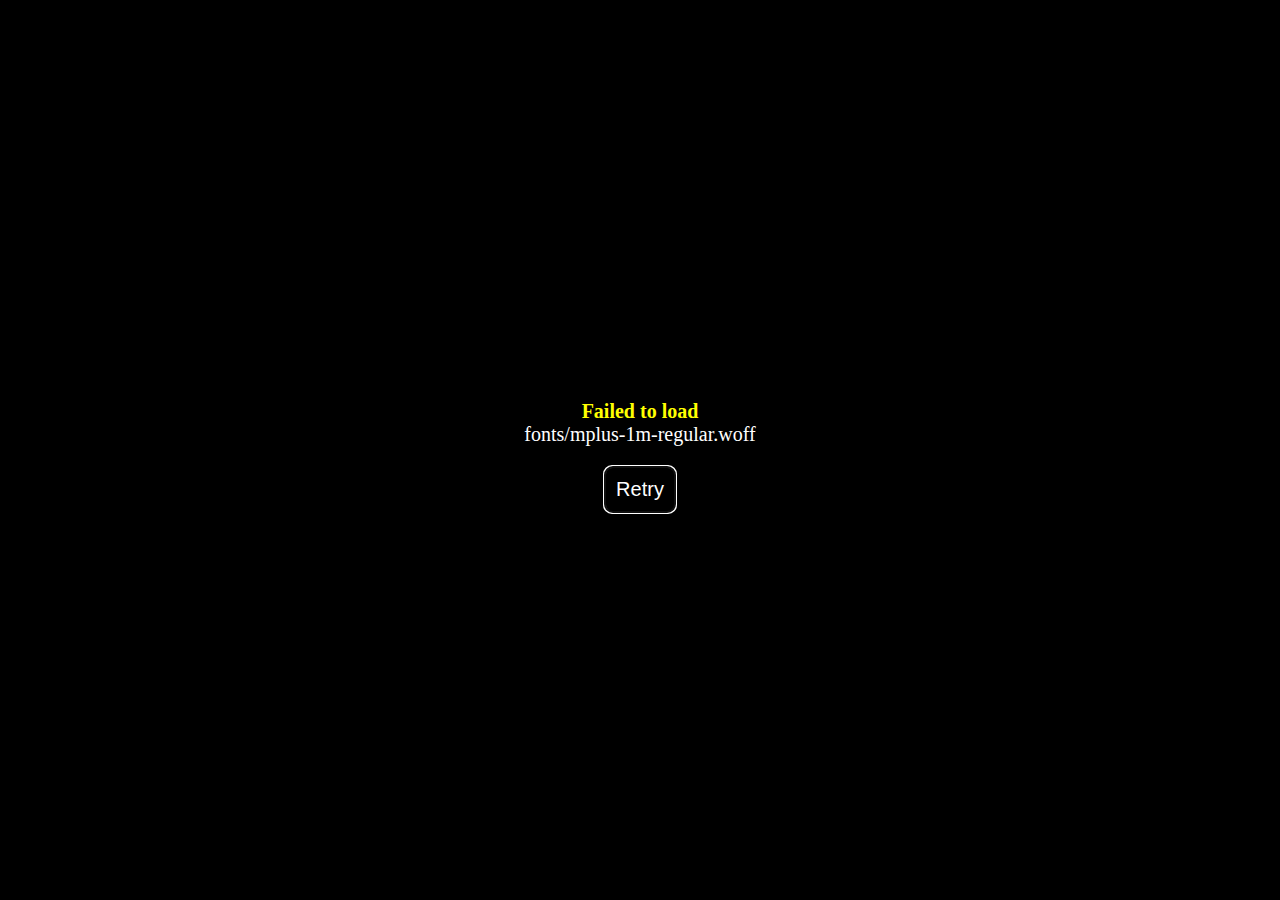
<file: game/index.html>
<!DOCTYPE html>
<html>
    <head>
        <meta charset="UTF-8">
        <meta name="apple-mobile-web-app-capable" content="yes">
        <meta name="apple-mobile-web-app-status-bar-style" content="black-translucent">
        <meta name="viewport" content="user-scalable=no">
        <link rel="icon" href="icon/icon.png" type="image/png">
        <link rel="apple-touch-icon" href="icon/icon.png">
        <link rel="stylesheet" type="text/css" href="css/game.css">
        <title>Get to school 6</title>
    </head>
    <body style="background-color: black">
        <script type="text/javascript" src="js/main.js"></script>
    </body>
</html>
</file>
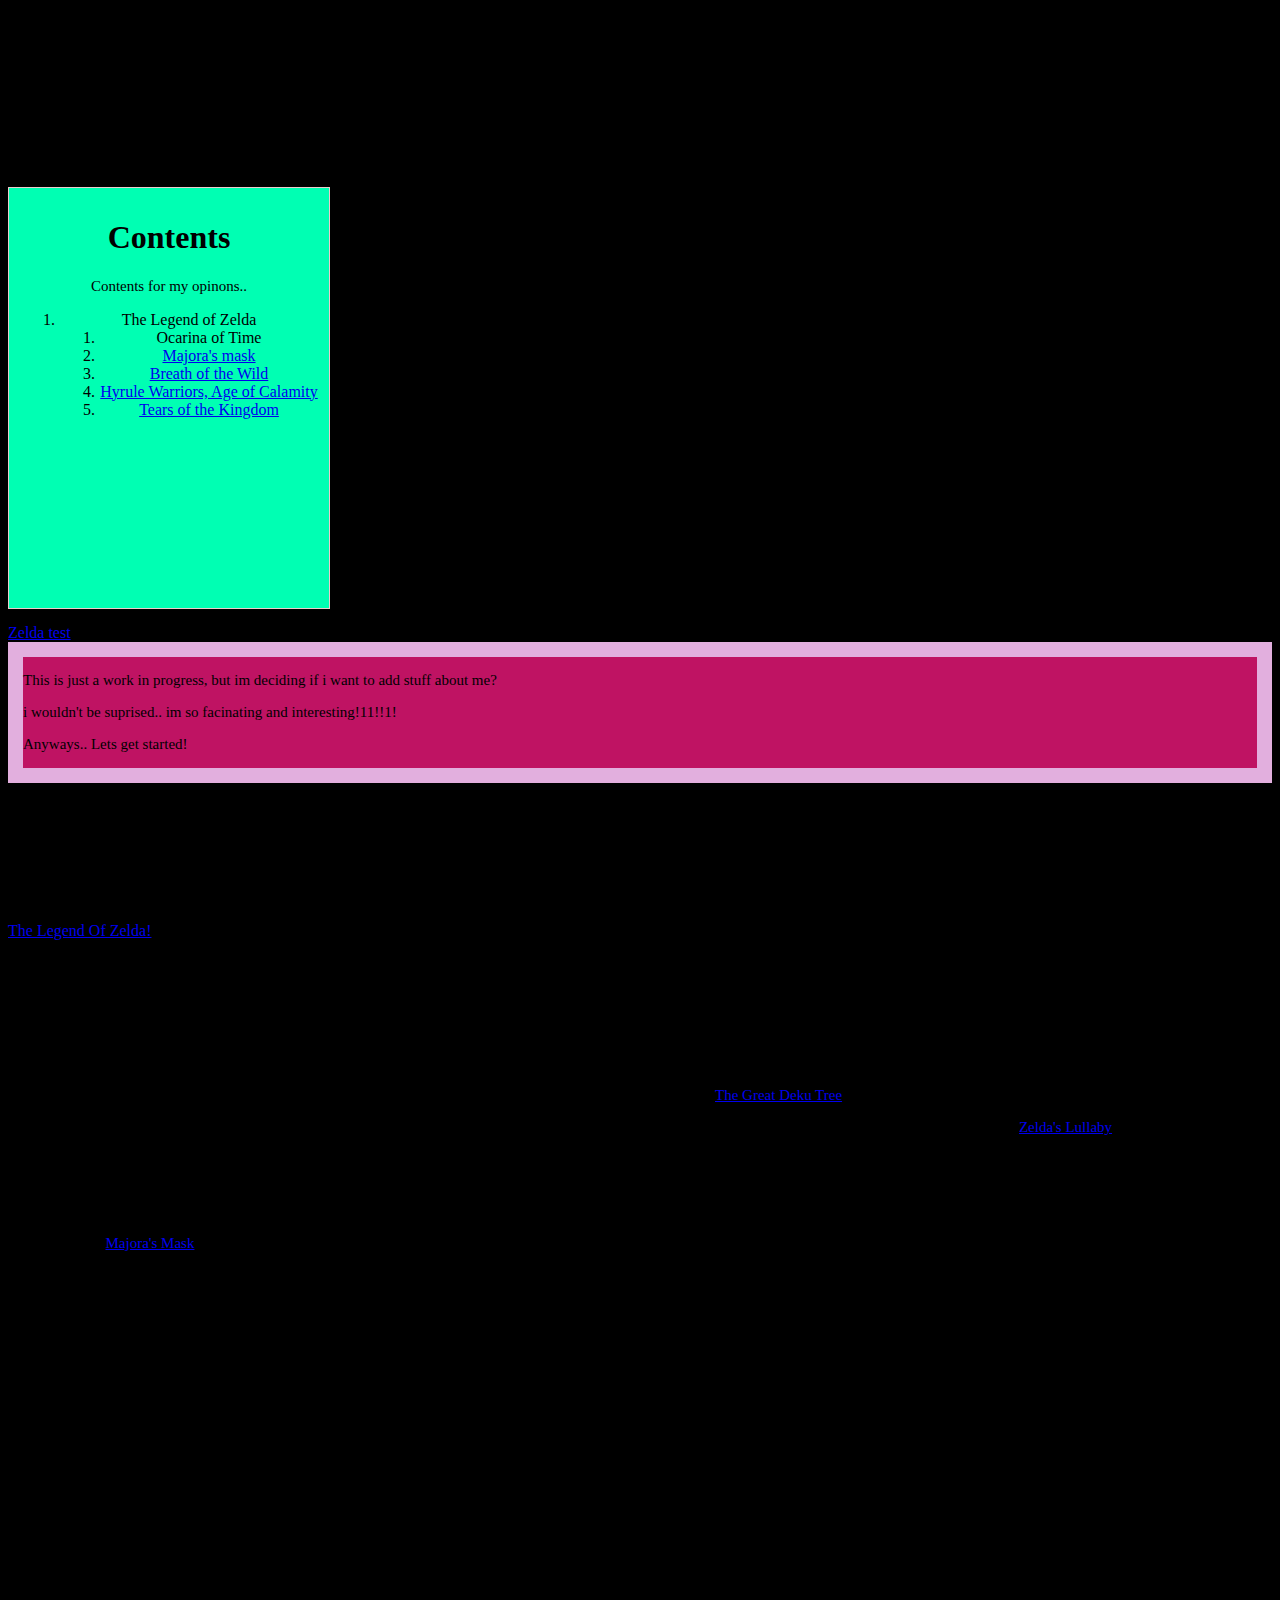
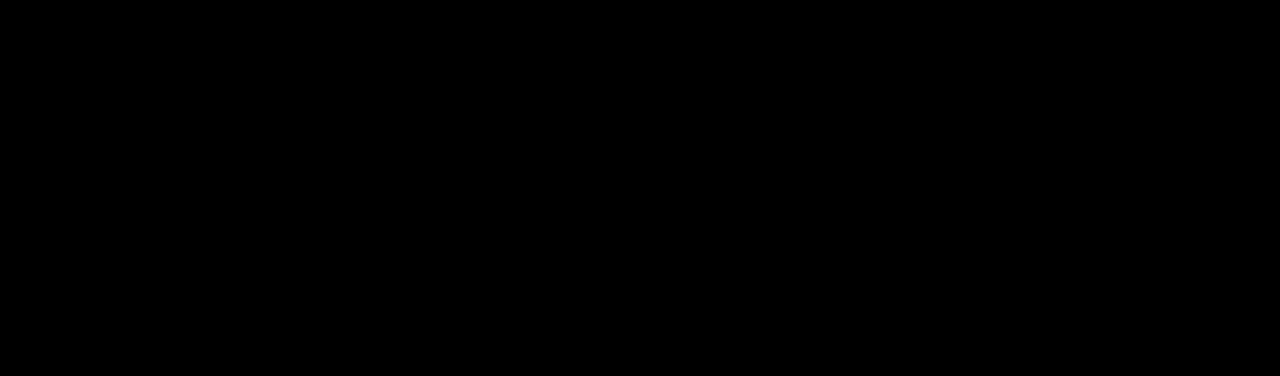
<file: about_me.html>
<!DOCTYPE html>
<html lang="en">

<head>
    <meta charset="UTF-8">
    <meta name="viewport" content="width=device-width, initial-scale=1.0">
    <title>About Me!</title>
<link rel="stylesheet" href="/css/aboutme.css"
</head>
<h1> This is about me!</h1>
<h2> Just something stuff that i like..</h2>
<h1>GUYS!! IT'S A WORK IN PROGRESS I KNOW IT'S BLAND AND BORING!!</h1>
<p>
    <!DOCTYPE html>
    <html>
    <style>
        p {
            font-size: 15px;
        }
    </style>

    <head>
        <title>Content Box Example</title>
        <style>
            .content-box {
                width: 300px;
                height: 400px;
                background-color: #00ffb3;
                padding: 10px;
                border: 1px solid #eccccc;
                text-align: center;
                /* Example: Center text */
            }
        </style>
    </head>

    <body>

        <div class="content-box">
            <h1>Contents</h1>
            <p>Contents for my opinons..</p>
            <ol>
                <li>The Legend of Zelda
                    <ol>
                        <li>Ocarina of Time</li>
                        <li><a href="#Mask">Majora's mask</a></li>
                        <li><a href="#Wild">Breath of the Wild</a></li>
                        <li><a href="#Hyrule"> Hyrule Warriors, Age of Calamity</a> </li>
                        <li> <a href="#Tears"> Tears of the Kingdom</a></li>
                    </ol>
                </li>
            </ol>


        </div>

    </body>

    </html>
</p>

<body>


    <a href="#The Legend Of Zelda">Zelda test</a>
    <div class="Zelda">
        <p> This is just a work in progress, but im deciding if i want to add stuff about me? </p>
        <p>i wouldn't be suprised.. im so facinating and interesting!11!!1! </p>
        <p>Anyways.. Lets get started!</p>
    </div>
    <H3> Games!</H3>
    <h2 id="Zelda">The Legend Of Zelda</h2>
    <p>To start off i like..</p> <a href="https://zelda-archive.fandom.com/wiki/Zeldapedia">The Legend Of Zelda! </a>
    </p>
    As you can see i like The legend of zelda games, It's been one of my favorite games when i was introduced to it as a
    kid, i originally played ocarina of time in the 3ds..(i think it was a 2ds? it didn't close it was just..
    <strong>flat and straight..</strong>)
    <p>Ocarina of time was a good game to start off, the Ocarina mechanic was just absolute <strong>CINEMA.</strong> and
        the plot was decently well, some parts did make me want to cry, don't get me wrong </p>
    <p>The plot was fun, wakng up by a fairy and then not being a normal "kid" who didn't have a fairy, then everyone
        ranting about how they have a fairy.. bla bla bla.. at first the controls were a bit wonky.. but getting used to
        them was pretty easy</p>
    <p>then you had to go and acquire a sword, then a shield..(pokemon sword and shield reference?!) then going to help
        the <a href="http://zelda-archive.fandom.com/wiki/Great_Deku_Tree">The Great Deku Tree</a></p>
    <p>then after a while he(Great Deku Tree) gives you a whole yap session about the world of hyrule and ganondorf yada
        yada.. you go find zelda and then impa teaches you <a
            href="https://zelda.fandom.com/wiki/Zelda%27s_Lullaby">Zelda's Lullaby</a> </p>
    <p>now Zelda's lullaby was an interesting song, and when meeting the princess.<i>i was always skeptic on impa being
            zelda in disguse..</i> but hey i can't prove it but surely it's a theory right?.. a <em>GAME</em> theory.
    </p>
    <!-- Milo be sure to add more things since you can't think of any rn.. lol!!-->

    <h2 id="Mask">Majora's Mask</h2>
    <div class="Majora"> </div>
    <p>For my take for <a
            href="https://zelda-archive.fandom.com/wiki/Category:The_Legend_of_Zelda:_Majora%27s_Mask">Majora's Mask</a>
        it was a fantastic game, (i played on the 2ds and it was the 3d
        version..)<!-- Make sure to check at home since i'm not entirely sure !-->
        I tried it out a while back and it's certianly fun, the plot is decently good.. Riding your horse exploring
        around the woods and suddenly getting <em> mugged by some monster and some fairies..</em> <br>but then the
        monsters fairy.. "tatl" gets seprated from the monster because it wanted to stop link from going after the
        monster..<br> Then getting cursed by that same monster by getting turned into some plant..?<i> in the wiki it
            says they're.."plant-based creatures.."</I> <b>so close enough i guess..</b>
        <br>There wasn't that much gameplay in the start of the whole becoming a deku shrub.. but after that a salesman
        talks about how that monster stole a mask from him(it isn't revealed that the mask is <b>STRONGLY IMPORTANT.</b>
        </div>
    </p>
    <h2>Undertale</h2>
    <p>Okay so we're talking about undertale. It's a very fun game.. the lore is interesting and it's overall
        fun.<!-- add opinion--></p>
    <h2>Deltarune</h2>
    Deltarune..<!-- add opinion-->
    <h2>Terraria</h2>
    <p>It's..hard to explain this as a like story..</p> <!-- add opinion-->
    <h2>Persona</h2>
    <!-- add opinion -->
    <h2>Danganronpa</h2>
    <!-- add opinion-->
    <h2>In stars in time</h2>
    <!-- add opinion-->
    <h2>OMORI!!</h2>
    <!-- add BIG opinion -->
    <h2>Metal Gear Revengence</h2>
    <!-- add opinion-->
    <h2>One-Shot</h2>>
    <!-- add opinion-->
    <h2>Animal Crossing</h2>
    </body?>

</html>
<!--SUPPOSEDLY <PRE> CAN LINE BREAK JUST BY GOING INTO THE NEXT LINE LIKE
    <PRE>
        TEST TEST
        TEST TEST
        TEST 
        THEN IT LIKE BECOMES A LINE BREAK??-->
<!--also don't-->
<style>
</style>
</file>
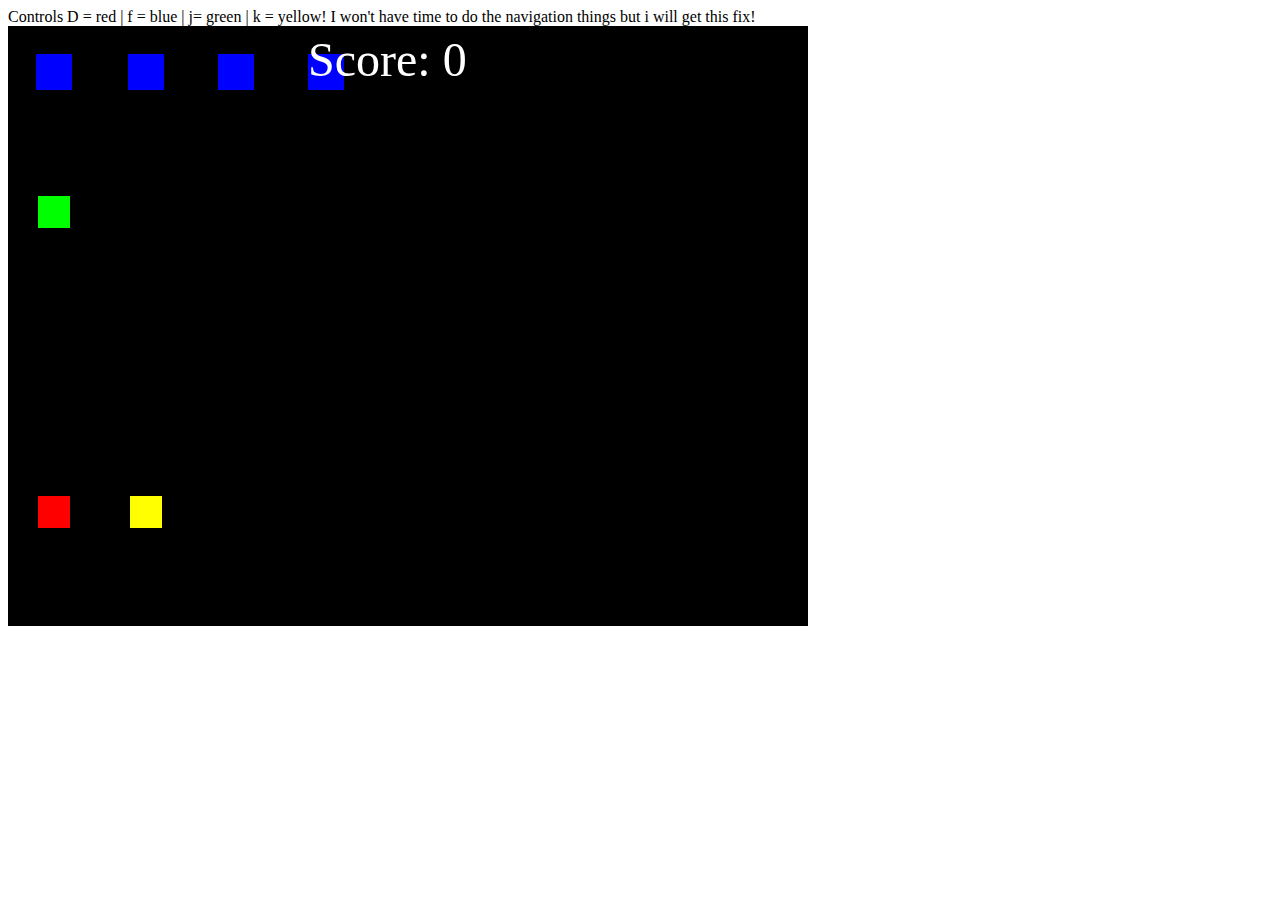
<file: Canvas.html>
<!DOCTYPE html>
<html lang="en">

<head>
    <meta charset="UTF-8">
    <meta name="viewport" content="width=device-width, initial-scale=1.0">
    <title>tut</title>
</head>

<body>
    <div> Controls D = red | f = blue | j=  green | k = yellow!
         I won't have time to do the navigation things but i will get this fix!
    </div>
   
    <canvas id="gameCanvas" width="800" height="600"></canvas>

</body>
<script>

    const distanceFromEdge = 30;
    const speed = 10;

    let score = 0;

    let ticks = 0;

    var c = document.getElementById("gameCanvas");
    var ctx = c.getContext("2d");

    class Arrow {
        constructor(x) {
            this.w = 32;
            this.h = 32;
            this.x = x;
            this.y = c.height;
            this.direction = Math.ceil(Math.random() * 4) // random 0-1, multiplied by the max limit, rounded up
            if (this.direction == 1) {
                this.color = "#ff0000"
                ctx.fillRect
            }
            if (this.direction == 2) {
                this.color = "#0000FF"
               self.x=122

        
            }
            if (this.direction == 3) {
                this.color = "#00FF00"
               self.x=212

            }
            if (this.direction == 4) {
                this.color = "#FFFF00"
                self.x=303
            }
        }

        step() {
            this.y -= speed;
            if (this.y < -this.h) {
                arrowList.splice(arrowList.indexOf(this), 1);
            }
            ctx.fillStyle = this.color;
            ctx.fillRect(this.x, this.y, this.w, this.h);
        }
    }

    var arrowList = [new Arrow(distanceFromEdge)]

    // Key Presses start!]
    document.addEventListener('keydown', (e) => {
        if (e.key === "d") {
            checkArrows(1)
        }
        if (e.key === "f") {
            checkArrows(2);
        }
        if (e.key === "j") {
            checkArrows(3)
        }
        if (e.key === "k") {
            checkArrows(4);
        }
    });
// code.. arrows so that means if code changes to key then it changes to other keys.
    function checkArrows(direction) {
        for (const arrow of arrowList) {
            let distance = arrow.y - distanceFromEdge;
            
            if (arrow.direction == direction) {
                // arrowList.push(new Arrow(distanceFromEdge));
                console.log(distance);
                if (distance <= 32 && distance >= 0) {
                    score += 32 - distance;
                    arrowList.splice(arrowList.indexOf(arrow), 1);
                }
            }
        }
    }

    function gameLoop() {
        ticks++;

        ctx.fillStyle = "#000000";
        ctx.fillRect(0, 0, c.width, c.height);
        ctx.fillStyle = "#0000FF";
        ctx.fillRect(distanceFromEdge - 2, distanceFromEdge - 2, 36, 36),         
        ctx.fillRect(distanceFromEdge - -90, distanceFromEdge - 2, 36, 36);
        ctx.fillRect(distanceFromEdge - -180, distanceFromEdge - 2, 36, 36);
        ctx.fillRect(distanceFromEdge - -270, distanceFromEdge - 2, 36, 36);
        ctx.fillStyle = "#FFFFFF";
        ctx.font = "48px serif";
        ctx.fillText("Score: " + score, 300, 50);

        for (const arrow of arrowList) {
            arrow.step();
        }

        if (ticks % 30 == 0) {
            arrowList.push(new Arrow(30));
        }
        if (ticks % 30 == 0) {
            arrowList.push(new Arrow(122));
        }
        // if (ticks % 30 == 0) {
        //     arrowList.push(new Arrow(212));
        // }
        // if (ticks % 30 == 0) {
        //     arrowList.push(new Arrow(303));
        // }

        requestAnimationFrame(gameLoop)
    }

    gameLoop();
</script>
</html>
</file>
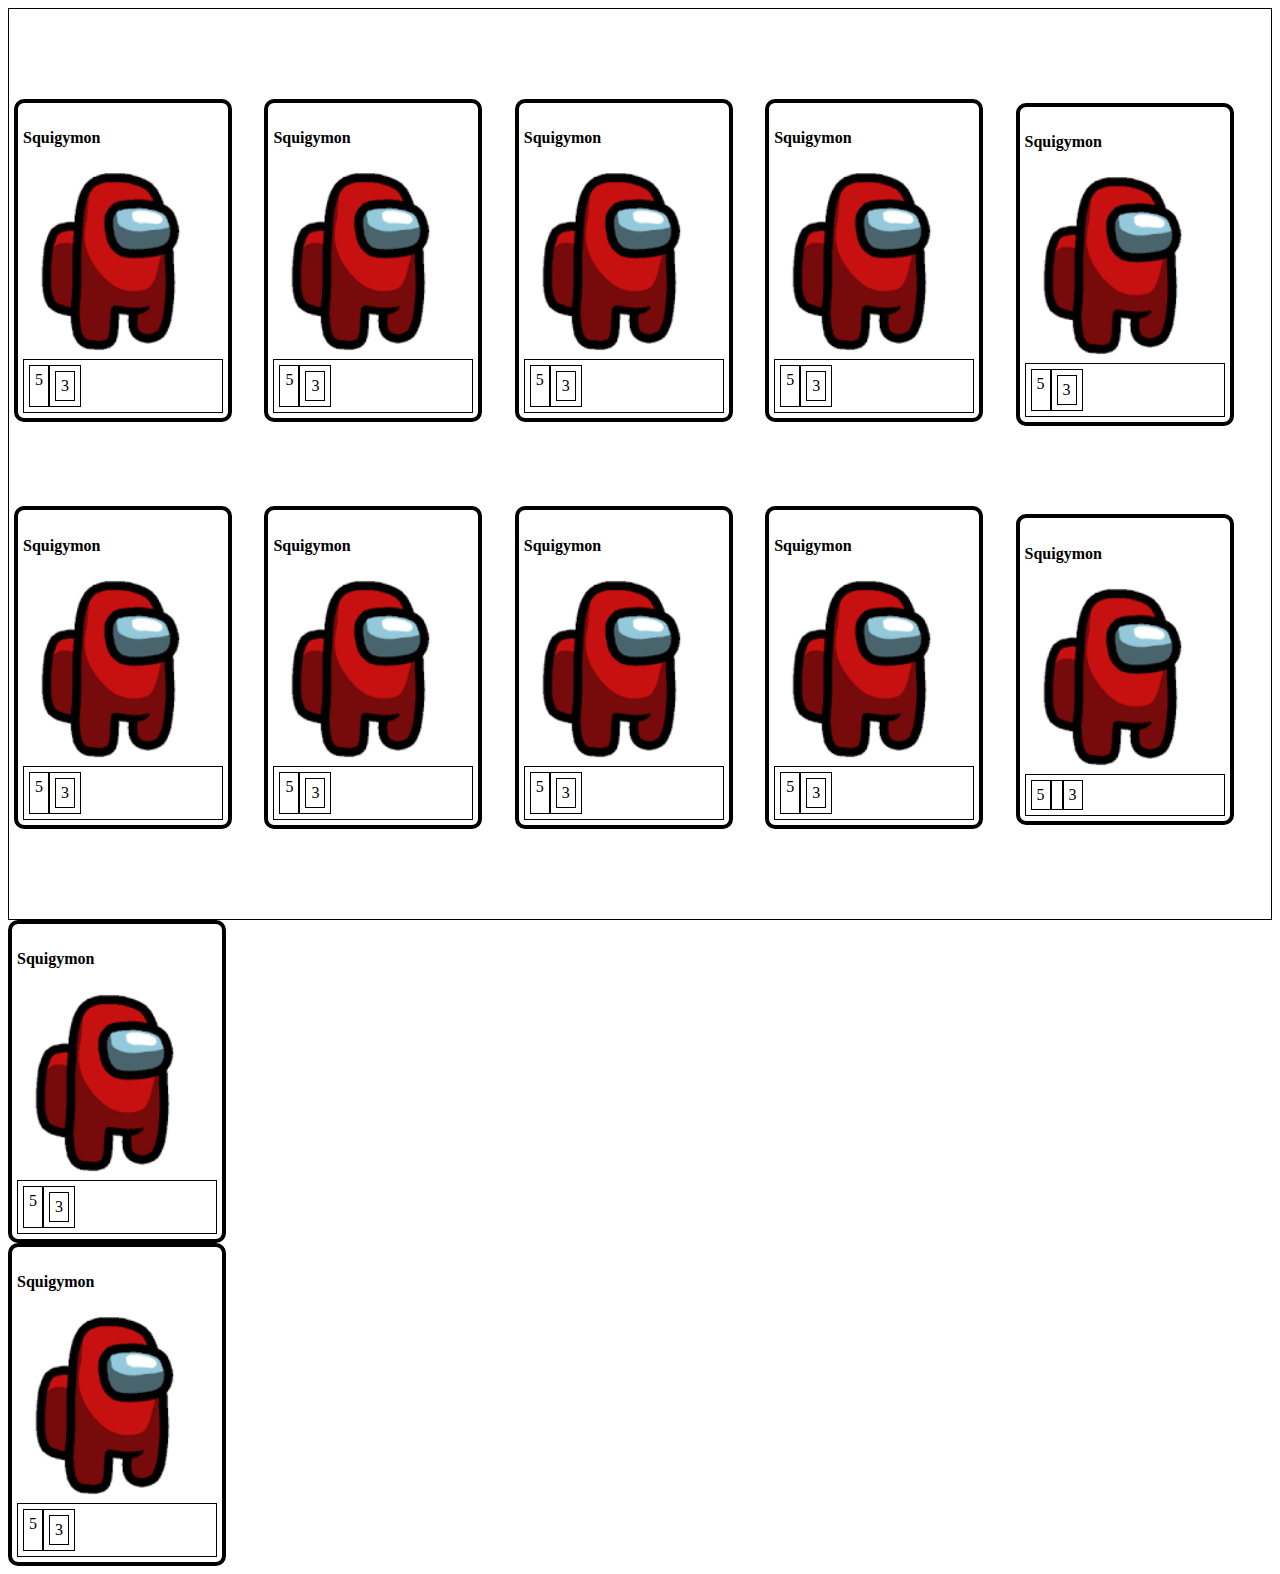
<file: cards.html>
<!DOCTYPE html>
<html lang="en">
<head>
    <meta charset="UTF-8">
    <meta name="viewport" content="width=device-width, initial-scale=1.0">
    <title>Document</title>
    <link rel="stylesheet" href="css/cards.css">
</head>
<body>
    <div id="table">
        <div class="card">
            <h4>Squigymon</h4>
            <img src="img/download.png" alt="gimme your monei">
            <div class="stats">
                <div class="attack">
                    5
                </div>
                <div>
                    <div class="defense">
                        3
                    </div>
                </div>
            </div>
        </div>
        <div class="card">
            <h4>Squigymon</h4>
            <img src="img/download.png" alt="gimme your monei">
            <div class="stats">
                <div class="attack">
                    5
                </div>
                <div>
                    <div class="defense">
                        3
                    </div>
                </div>
            </div>
        </div>
        <div class="card">
            <h4>Squigymon</h4>
            <img src="img/download.png" alt="gimme your monei">
            <div class="stats">
                <div class="attack">
                    5
                </div>
                <div>
                    <div class="defense">
                        3
                    </div>
                </div>
            </div>
        </div>
        <div class="card">
            <h4>Squigymon</h4>
            <img src="img/download.png" alt="gimme your monei">
            <div class="stats">
                <div class="attack">
                    5
                </div>
                <div>
                    <div class="defense">
                        3
                    </div>
                </div>
            </div>
        </div>
        <div class="card">
            <h4>Squigymon</h4>
            <img src="img/download.png" alt="gimme your monei">
            <div class="stats">
                <div class="attack">
                    5
                </div>
                <div>
                    <div class="defense">
                        3
                    </div>
                </div>
            </div>
        </div>
        <div class="card">
            <h4>Squigymon</h4>
            <img src="img/download.png" alt="gimme your monei">
            <div class="stats">
                <div class="attack">
                    5
                </div>
                <div>
                    <div class="defense">
                        3
                    </div>
                </div>
            </div>
        </div>
        <div class="card">
            <h4>Squigymon</h4>
            <img src="img/download.png" alt="gimme your monei">
            <div class="stats">
                <div class="attack">
                    5
                </div>
                <div>
                    <div class="defense">
                        3
                    </div>
                </div>
            </div>
        </div>
        <div class="card">
            <h4>Squigymon</h4>
            <img src="img/download.png" alt="gimme your monei">
            <div class="stats">
                <div class="attack">
                    5
                </div>
                <div>
                    <div class="defense">
                        3
                    </div>
                </div>
            </div>
        </div>
        <div class="card">
            <h4>Squigymon</h4>
            <img src="img/download.png" alt="gimme your monei">
            <div class="stats">
                <div class="attack">
                    5
                </div>
                <div>
                    <div class="defense">
                        3
                    </div>
                </div>
            </div>
        </div>
        <div class="card">
            <h4>Squigymon</h4>
            <img src="img/download.png" alt="gimme your monei">
            <div class="stats">
                <div class="attack">
                    5
                </div>
                <div></div>
                    <div class="defense">
                        3
                    </div>
                </div>
            </div>
        </div>
        <div class="card">
            <h4>Squigymon</h4>
            <img src="img/download.png" alt="gimme your monei">
            <div class="stats">
                <div class="attack">
                    5
                </div>
                <div>
                    <div class="defense">
                        3
                    </div>
                </div>
            </div>
        </div>
        <div class="card">
            <h4>Squigymon</h4>
            <img src="img/download.png" alt="gimme your monei">
            <div class="stats">
                <div class="attack">
                    5
                </div>
                <div>
                    <div class="defense">
                        3
                    </div>
                </div>
            </div>
        </div>
    </div>
</body>
</html>
</file>
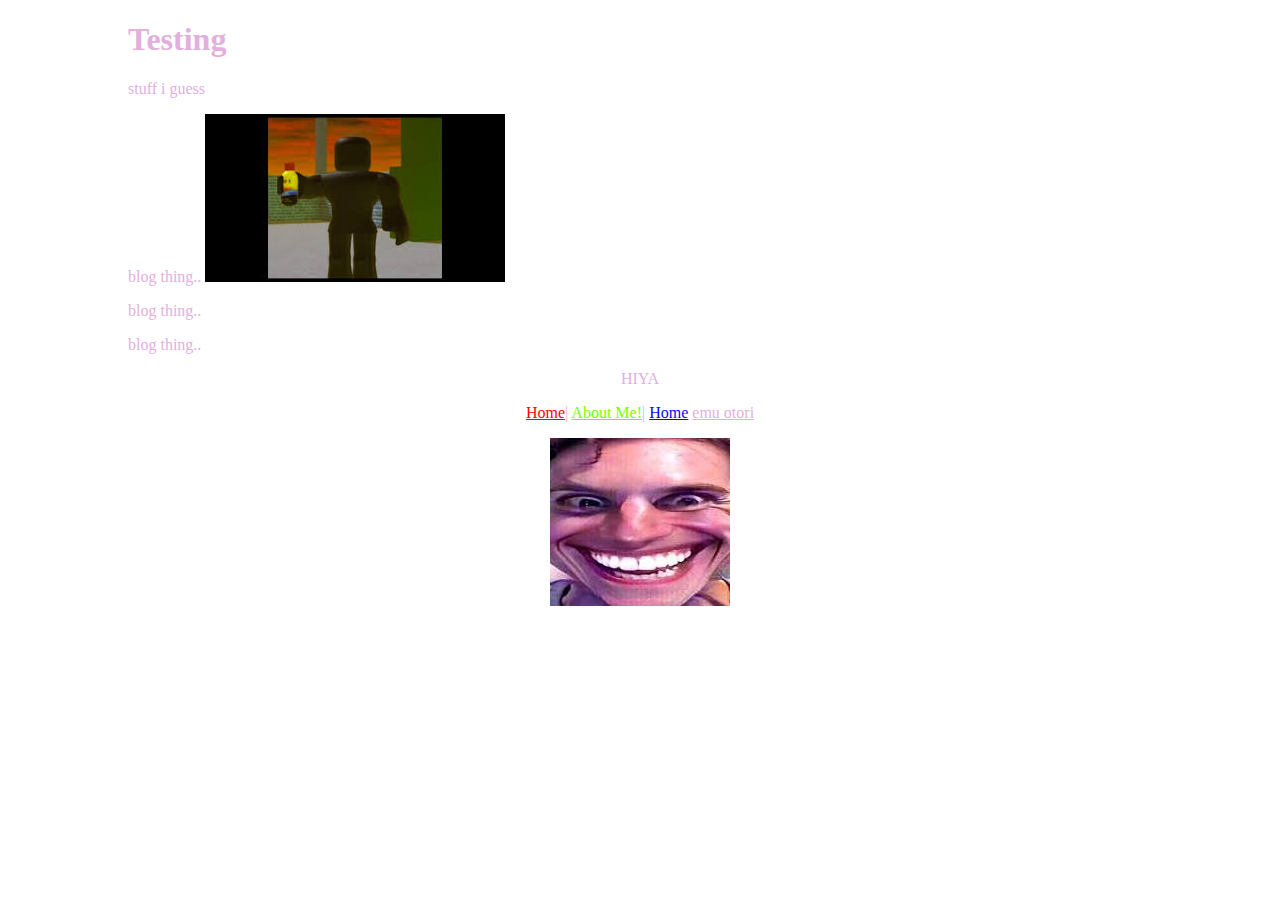
<file: Inclassprgogress.html>
<!DOCTYPE html>
<html lang="en">

<head>
    <meta charset="UTF-8">
    <meta name="viewport" content="width=device-width, initial-scale=1.0">
    <title>Thevies Den</title>
    <link rel="stylesheet" href="css/style.css">
<style> </style>
<h1 class="title"> Testing </h1>
</head>
    <div Id="content" this is where i put stuff?
<h1> stuff i guess</h1>
<p> blog thing.. <img src="img/download (1).jpg"</p>
<p> blog thing..</p>
<p> blog thing..</p> 
    </div>
 <div style="text-align: center;" class="Button link" <P>HIYA</P>
    <a style="color:rgb(255, 0, 0);" href="about.html"> Home</a>|
    <a style="color:rgb(115, 255, 0);" href="about_me.html"> About Me!</a>|
    <a style="color:rgb(3, 7, 255);" href="about.html"> Home</a>
   
    <a
        href="https://www.bing.com/videos/riverview/relatedvideo?q=HALLO+IM+EMU+OTORI&mid=54404F9DF73BE3235DE954404F9DF73BE3235DE9&FORM=VIRE">emu otori</a>
    </p>
    <div class="spoil">
    <img src="img/download.jpg" alt="">
</div>
</body>

    </html>
    <!-- Margin= how far the box is from the corner from the outside away from the border
     Padding is inside
     class is like if you want them have a rule 
     like example class="something something"
     then in stylecss do 
     .something something
     {
     do your thing here and all the things that have that class will have it
     }-->
</file>
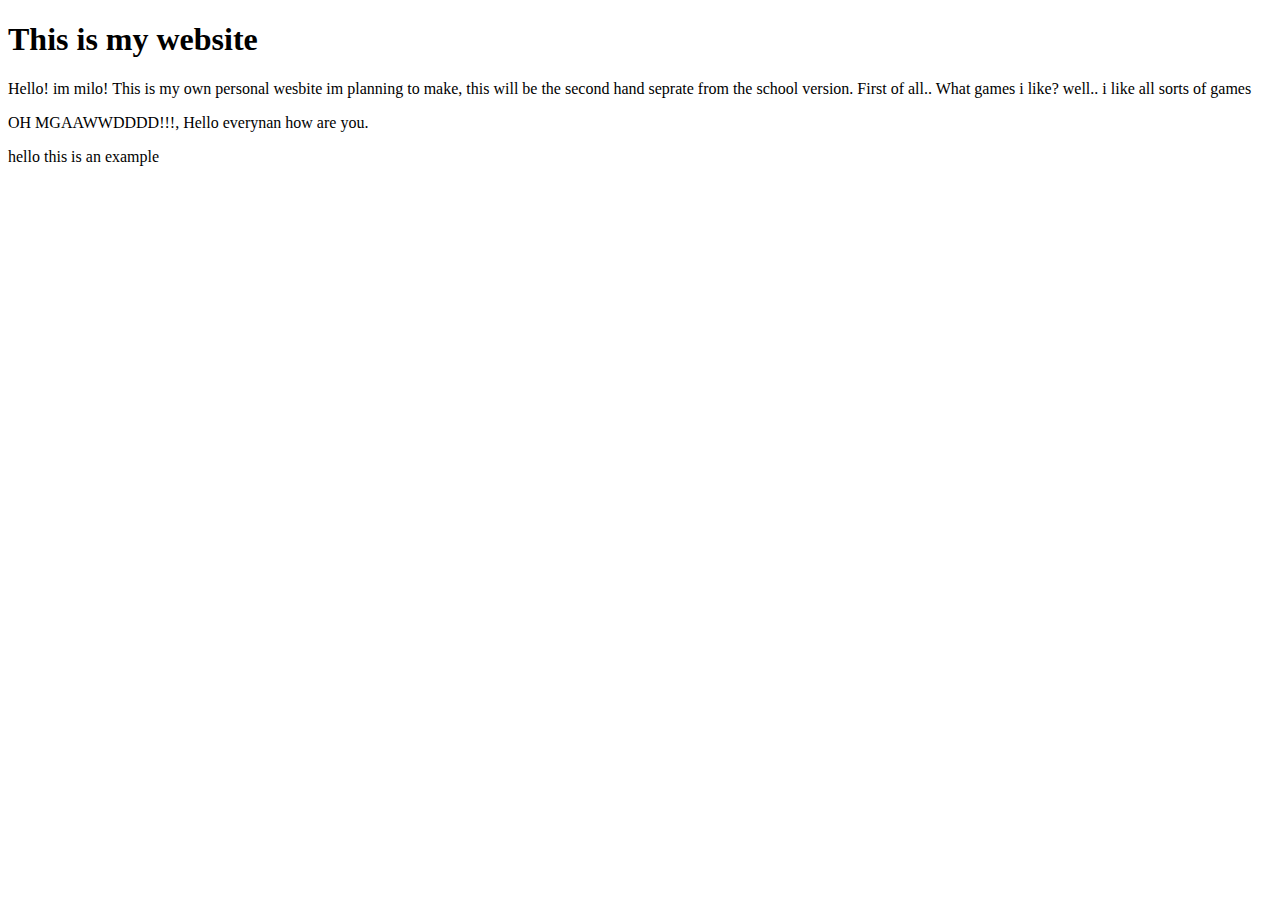
<file: index2.html>
<!DOCTYPE html>
<html lang="en">
<head>
    <meta charset="UTF-8">
    <meta name="viewport" content="width=device-width, initial-scale=1.0">
    <title>Thevies Den</title>
</head>
<body>
<h1>This is my website</h1>
<p>
Hello! im milo! This is my own personal wesbite im planning to make, this will be the second hand seprate from the school version.
First of all.. What games i like? well..
i like all sorts of games
</p> 
<p>
OH MGAAWWDDDD!!!, Hello everynan how are you.
<p style="font-family:wingdings;"">hello this is an example</p>

</p> 
</body>
</html>
</file>
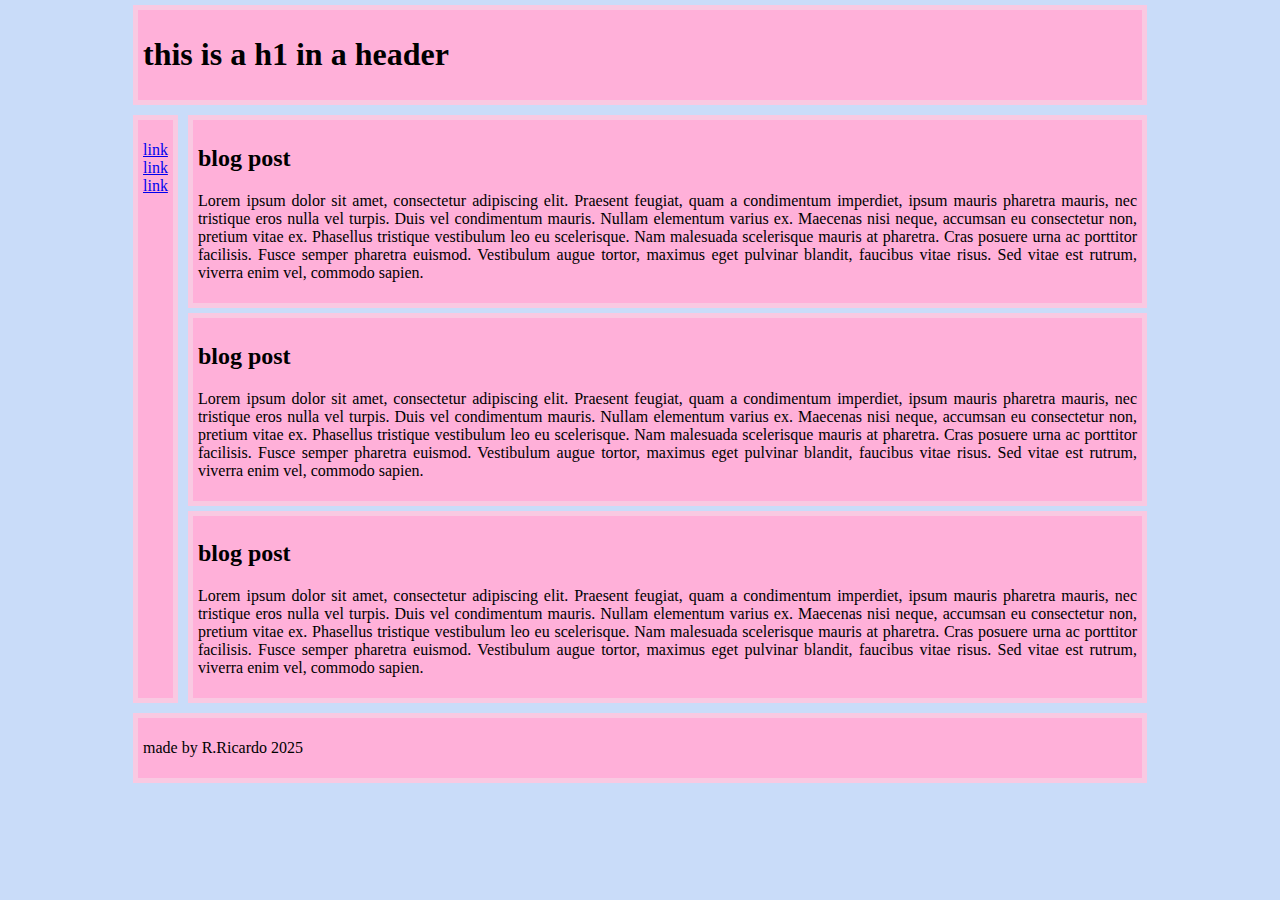
<file: layoutpractice.html>
<!DOCTYPE html>
<html lang="en">

<head>
    <meta charset="UTF-8">
    <meta name="viewport" content="width=device-width, initial-scale=1.0">
    <title>layout example</title>
    <style>
        body {
            margin: auto;
            background-color:  #c9dcf9;
        }
        header, nav, article, footer {
            background-color: 	#ffb0d9;
            border: 5px solid #f9c9e2;
            margin: 5px;
            padding: 5px;
            text-align: justify;
        }
        nav {
            position: sticky;
            top: 0px;

        }
        nav ul {
            display: flex;
            justify-content: space-evenly;
            margin-left: 0px;
            padding: 0px;
        }
        nav ul li {
            list-style-type: none;
        }
        @media only screen and (min-width: 600px) {
            body {
                width: 80%;
            }
            #content {
                display: flex;
            }
            nav {
                position: static;
            }
            nav ul {
                display: block;
            }
        }
    </style>
</head>
<body>
    <header>
        <h1>this is a h1 in a header</h1>
    </header>
    <div id="content">
        <nav>
            <ul>
                <li><a href="#">link</a></li>
                <li><a href="#">link</a></li>
                <li><a href="#">link</a></li>
            </ul>
        </nav>
        <div id='blogs'>
            <article>
                <h2> blog post</h2>
                <p>
                    Lorem ipsum dolor sit amet, consectetur adipiscing elit. Praesent feugiat, quam a condimentum imperdiet, ipsum mauris pharetra mauris, nec tristique eros nulla vel turpis. Duis vel condimentum mauris. Nullam elementum varius ex. Maecenas nisi neque, accumsan eu consectetur non, pretium vitae ex. Phasellus tristique vestibulum leo eu scelerisque. Nam malesuada scelerisque mauris at pharetra. Cras posuere urna ac porttitor facilisis. Fusce semper pharetra euismod. Vestibulum augue tortor, maximus eget pulvinar blandit, faucibus vitae risus. Sed vitae est rutrum, viverra enim vel, commodo sapien.</p>
                </article>
                <article>
                    <h2> blog post</h2>
                    <p>
                        Lorem ipsum dolor sit amet, consectetur adipiscing elit. Praesent feugiat, quam a condimentum imperdiet, ipsum mauris pharetra mauris, nec tristique eros nulla vel turpis. Duis vel condimentum mauris. Nullam elementum varius ex. Maecenas nisi neque, accumsan eu consectetur non, pretium vitae ex. Phasellus tristique vestibulum leo eu scelerisque. Nam malesuada scelerisque mauris at pharetra. Cras posuere urna ac porttitor facilisis. Fusce semper pharetra euismod. Vestibulum augue tortor, maximus eget pulvinar blandit, faucibus vitae risus. Sed vitae est rutrum, viverra enim vel, commodo sapien.</p>
                </article>
            <article>
                <h2> blog post</h2>
                <p>
                    Lorem ipsum dolor sit amet, consectetur adipiscing elit. Praesent feugiat, quam a condimentum imperdiet, ipsum mauris pharetra mauris, nec tristique eros nulla vel turpis. Duis vel condimentum mauris. Nullam elementum varius ex. Maecenas nisi neque, accumsan eu consectetur non, pretium vitae ex. Phasellus tristique vestibulum leo eu scelerisque. Nam malesuada scelerisque mauris at pharetra. Cras posuere urna ac porttitor facilisis. Fusce semper pharetra euismod. Vestibulum augue tortor, maximus eget pulvinar blandit, faucibus vitae risus. Sed vitae est rutrum, viverra enim vel, commodo sapien.</p>
            </article>
    </div>
    </div>
<footer>
    <p> made by R.Ricardo 2025</p>
</footer>
</body>

</html>
</file>
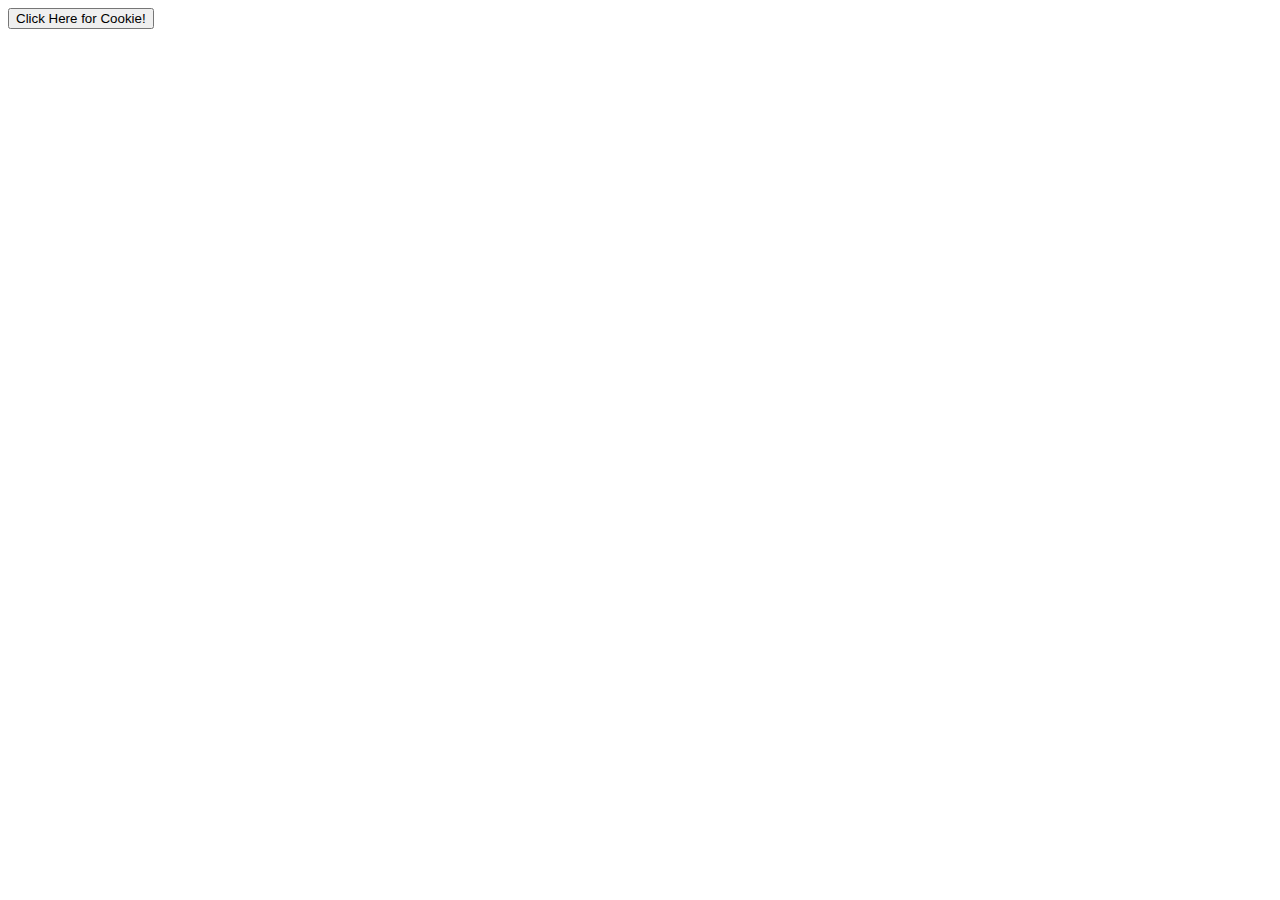
<file: scripttest.html>
<!DOCTYPE html>
<html lang="en">

<head>
    <meta charset="UTF-8">
    <meta name="viewport" content="width=device-width, initial-scale=1.0">
    <title>Script Test</title>
</head>

<body>
    <div id="cookieCount"></div>
    <button onclick="increaseCookie(+1)">Click Here for Cookie!</button>
</body>
<script>
    var cookies = 0;
    function increaseCookie() {
        cookies++;
        document.getElementById("cookieCount").innerText = "Cookies: " + cookies;
    }
    let (cookies = 10) 
    {
        alert("OMG");
    }
    let a=10
    </script>

</html>
<!-- x=x+1
</file>
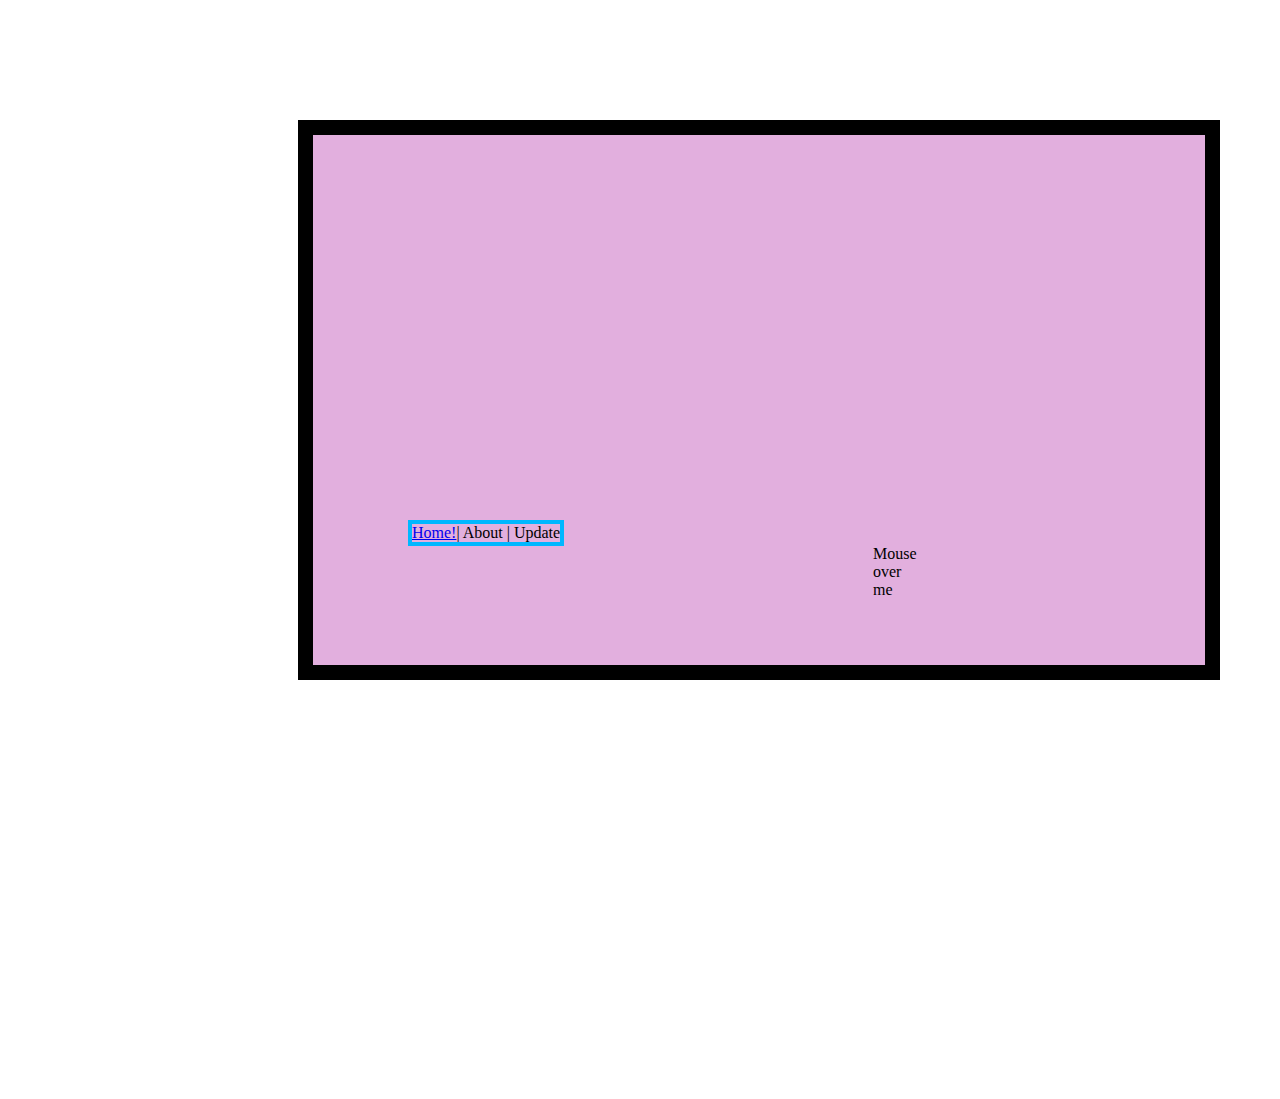
<file: updatelog.html>
<!DOCTYPE html>
<html lang="en">
<head>
    <meta charset="UTF-8">
    <meta name="viewport" content="width=device-width, initial-scale=1.0">
    <title>Update-Log</title>
    <link rel="stylesheet" href="css/updatelog.css"
</head>
<body>
    <nav><a href="about_mebutbetter.html">Home!</a>| About | Update </nav>
    <div id="background">
        </divid>
        <div class="dropdown">
            <span>Mouse over me</span>
            <div class="dropdown-content">
              <p>Hello World!</p>
            </div>
          </div>


        
    
</body>
</html>
</file>
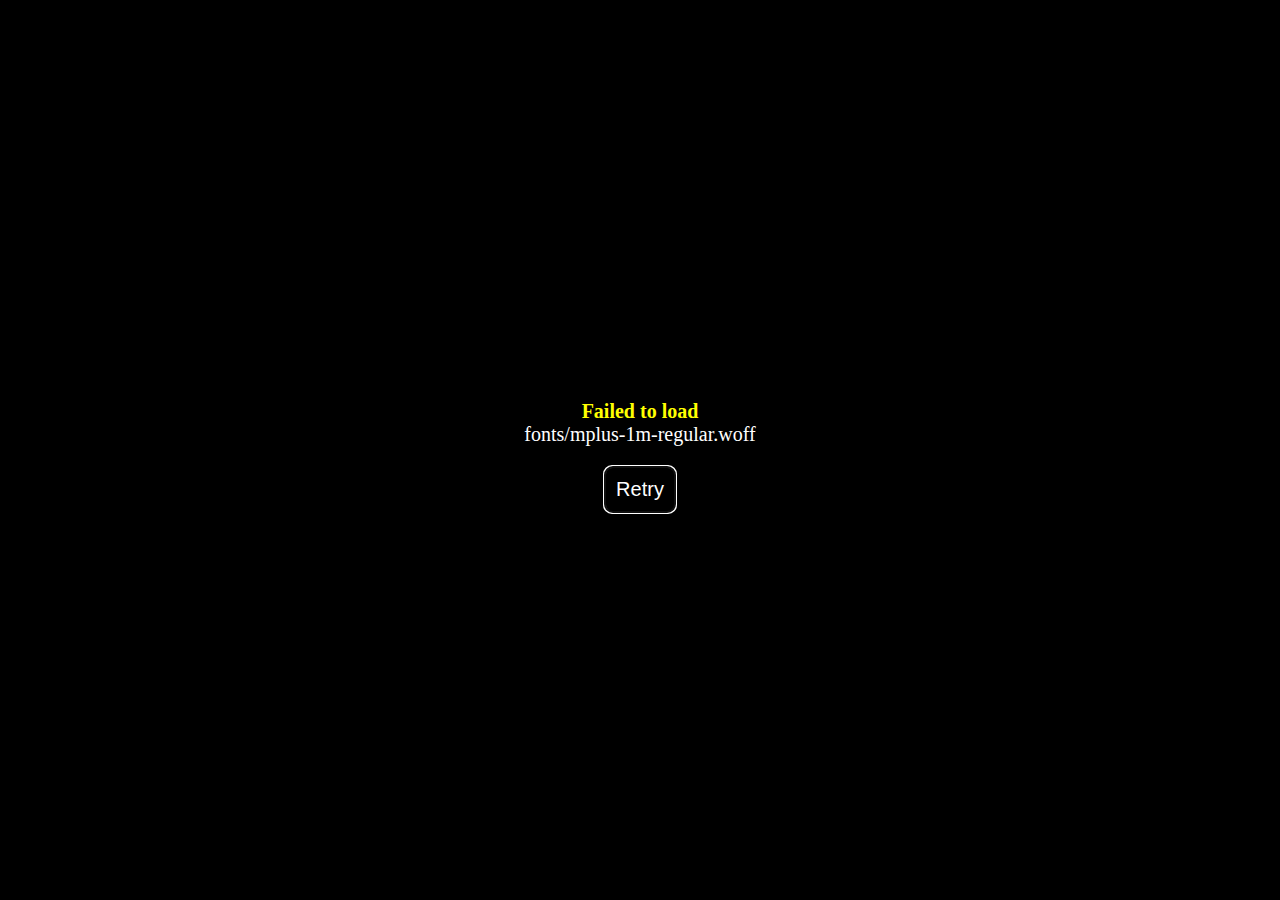
<file: game/FOSSILindex.html>
<!DOCTYPE html>
<html>
    <head>
        <meta charset="UTF-8">
        <meta name="apple-mobile-web-app-capable" content="yes">
        <meta name="apple-mobile-web-app-status-bar-style" content="black-translucent">
        <meta name="viewport" content="user-scalable=no">
        <link rel="icon" href="icon/icon.png" type="image/png">
        <link rel="apple-touch-icon" href="icon/icon.png">
        <link rel="stylesheet" type="text/css" href="css/game.css">
        <title>Get to school 6</title>
    </head>
    <body style="background-color: black">
        <script type="text/javascript" src="js/plugins/FOSSIL.js"></script>
    </body>
</html>
</file>
<file: game/css/game.css>
body {
    -moz-user-select: none;
    -webkit-user-select: none;
    -ms-user-select: none;
    user-select: none;
}
#errorPrinter {
    position: absolute;
    left: 50%;
    top: 50%;
    width: 640px;
    height: 100px;
    transform: translate(-50%, -50%);
    text-align: center;
    text-shadow: 1px 1px 3px #000;
    font-size: 20px;
    color: #fff;
    z-index: 9;
}
#errorName {
    color: #ff0;
    font-weight: bold;
    -moz-user-select: text;
    -webkit-user-select: text;
    -ms-user-select: text;
    user-select: text;
}
#errorMessage {
    color: #fff;
    -moz-user-select: text;
    -webkit-user-select: text;
    -ms-user-select: text;
    user-select: text;
}
#retryButton {
    font-size: 20px;
    color: #fff;
    background-color: #000;
    border-radius: 8px;
    margin: 20px;
    padding: 10px;
}
#fpsCounterBox {
    position: absolute;
    left: 5px;
    top: 5px;
    width: 90px;
    height: 40px;
    background: #222;
    opacity: 0.8;
    z-index: 8;
}
#fpsCounterLabel {
    position: absolute;
    top: 0px;
    left: 0px;
    padding: 5px 10px;
    height: 30px;
    line-height: 32px;
    font-size: 12px;
    font-family: rmmz-numberfont, sans-serif;
    color: #fff;
    text-align: left;
}
#fpsCounterNumber {
    position: absolute;
    top: 0px;
    right: 0px;
    padding: 5px 10px;
    height: 30px;
    line-height: 30px;
    font-size: 24px;
    font-family: rmmz-numberfont, monospace;
    color: #fff;
    text-align: right;
}
#loadingSpinner {
    margin: auto;
    position: absolute;
    top: 0px;
    left: 0px;
    right: 0px;
    bottom: 0px;
    width: 120px;
    height: 120px;
    z-index: 10;
}
#loadingSpinnerImage {
    margin: 0px;
    padding: 0px;
    border-radius: 50%;
    width: 96px;
    height: 96px;
    border: 12px solid rgba(255, 255, 255, 0.25);
    border-top: 12px solid rgba(255, 255, 255, 1);
    animation: fadein 2s ease, spin 1.5s linear infinite;
}
@keyframes fadein {
    0% {
        opacity: 0;
    }
    20% {
        opacity: 0;
    }
    100% {
        opacity: 1;
    }
}
@keyframes spin {
    0% {
        transform: rotate(0deg);
    }
    100% {
        transform: rotate(360deg);
    }
}
</file>
<file: css/aboutme.css>
.Zelda {
    border: 15px solid #E2AFDE;
    background-color: #BF1363;
}
body {
    background-color: black;
}
.Majora {
    background-color: #46336B;
}
</file>
<file: css/cards.css>
div{
    border: 1px solid black;
    padding: 5px;
}
#table {
    display: flex;
    justify-content: space-evenly;
    flex-wrap: wrap;
    flex-direction: column;
    height: 900px;
}
.card {
    border: 4px solid black;
    border-radius: 10px;
    width: 200px;
}

.card img{
    width: 95%;
}

.stats {
    display: flex;
}
</file>
<file: css/style.css>
* {
    color: #E2AFDE;
    font-family: 'Arival' cursive;
}


body {
    width: 80%;
    margin: auto;
}

header {
    border: 5px solid #E2AFDE;
    background-color: #0C6291;
    margin-bottom: 10px;
    padding: 10px;

}

nav {
    border: 5px solid #E2AFDE;
    background-color: #03256C;
    margin-bottom: 10px;
    padding: 10px;
}
nav ul {
    display: flex;
    justify-content: space-around;
    padding: 0px;
}
article {
    border: 5px solid #72DDF7;
    background-color: #03256C;
    margin-bottom: 10px;
    padding: 10px;
}
article img {
    max-width: 20%;
    text-wrap: wrap;
}
footer {
    border: 5px solid #E2AFDE;
    background-color: #03256C;
    padding: 10px;
}
</file>
<file: css/updatelog.css>
#background {
    background-color: #E2AFDE;
    border: 15px solid;
    width: 50%;
    height: 90px;
    padding-top: 400px;
    padding-right: 200px;
    padding-bottom: 40px;
    padding-left: 60px;
    margin: 290px;
    margin-top: 120px;
    display: block;
}
nav {
    margin: 400px;
    padding: 0%;
    border: 4px solid rgb(0, 183, 255);
    position: absolute;
}
.dropdown {
    position: relative;
    display: inline-block;
    margin: 500px;
    margin-top: 10px;
  }
  
  .dropdown-content {
    display: none;
    position: absolute;
    background-color: #f9f9f9;
    min-width: 160px;
    box-shadow: 0px 8px 16px 0px rgba(0,0,0,0.2);
    z-index: 1;
  }
  
  .dropdown:hover .dropdown-content {
    display: block;
  }
</file>
